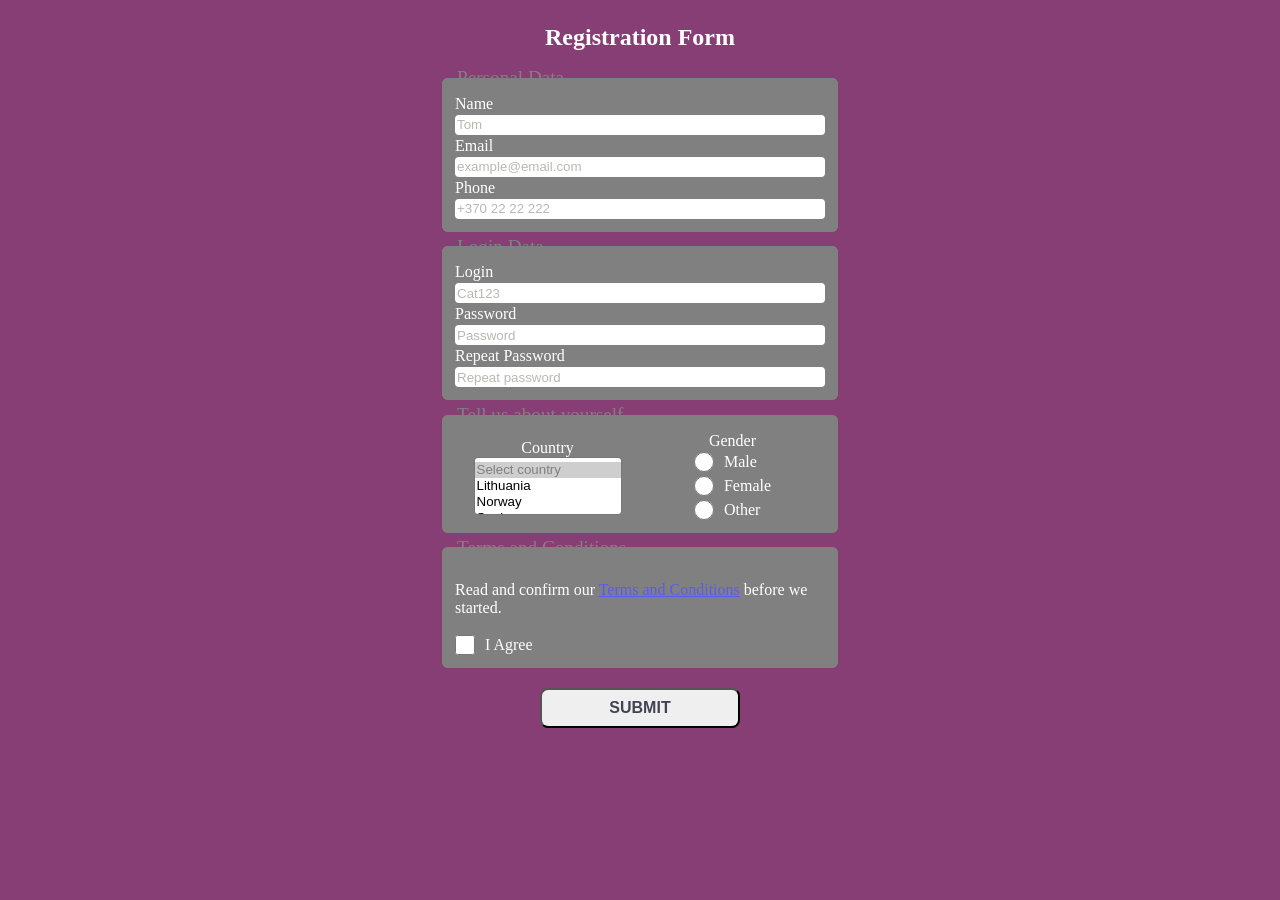
<file: index.html>
<!DOCTYPE html>
<html lang="en">
    <head>
        <meta charset="utf-8">
        <title>Own Registration Form</title>
        <meta name="viewport" content="width=device-width, initial-scale=1.0">
        <link rel="stylesheet" href="styles.css">
        <link rel="stylesheet" href="./styles/server-indicator.css">
    </head>
    <body>
        <main>
            <h1>Registration Form</h1>
<!-- test git -->
            <form  action="" method="post" id="reg-form" novalidate>
                <fieldset>
                    <legend>Personal Data</legend>
                    <label for="name">Name</label>
                    <input name="name" id="name" type="text" placeholder="Tom">
                    <div class="error-msg hidden" id="invalid-name"></div>

                    <label for="email">Email</label>
                    <input name="email" id="email" type="text" placeholder="example@email.com">
                    <div class="error-msg hidden" id="invalid-email"></div>

                    <label for="phone">Phone</label>
                    <input name="phone" id="phone" type="tel" placeholder="+370 22 22 222"> 
                    <div class="error-msg hidden" id="invalid-phone"></div>

                </fieldset>
                <fieldset>
                    <legend>Login Data</legend> 
                    
                    <label for="login">Login</label>
                    <div class="server-icon hidden" id="server-icon-login"></div>
                    <input  
                        name="login" 
                        id="login" 
                        type="text" 
                        placeholder="Cat123"
                        autocomplete="user-name"
                    >
                    
                    <div class="error-msg hidden" id="invalid-login"></div>

                    <label for="password">Password</label>
                    <input 
                        name="password" 
                        id="password" 
                        type="password" 
                        placeholder="Password"
                        autocomplete="new-password"
                    >
                    <div class="error-msg hidden" id="invalid-password"></div>

                    <label for="confirm-password">Repeat Password</label>
                    <input 
                        name="confirm-password" 
                        id="confirm-password" 
                        type="password" 
                        placeholder="Repeat password"
                        autocomplete="new-password"
                    >
                    <div class="error-msg hidden" id="invalid-confirm-password"></div>

                </fieldset>
                <fieldset id="about-yourself">
                    <legend>Tell us about yourself</legend>
                    
                    <div id="country-container">
                        <label for="select-country">Country</label>
                        <select name="country" id="select-country" ></select>
                    </div>
                    
                    <div id="radio-container">
                    <p>Gender</p> 
                    <div class="gender">
                        <label class="radio" for="male">
                            <input type="radio" name="gender" id="male" value="male">Male</label>
                        
                        <label class="radio" for="female">
                            <input type="radio" name="gender" id="female" value="female">Female</label>     

                        <label class="radio" for="other">
                            <input type="radio" name="gender" id="other" value="other">Other</label>
                    </div>
                </div>
                </fieldset>


                <fieldset>
                    <legend>Terms and Conditions</legend>
                    <p>Read and confirm our <a href="/terms-and-conditions" target="_blank">Terms and Conditions</a> before we started.</p>
                    
                    <label id="label-terms-conditions"><input type="checkbox" name="terms-conditions" id="terms-conditions">I Agree</label>
                </fieldset>

                <button id="submit-btn" type="submit">Submit</button>



            </form>
        </main>

        <script type="module" src="script.js"></script>
    </body>
</html>
</file>
<file: styles.css>
/* file styles.css */
*, 
*::before, 
*::after {
    box-sizing: border-box;
}

:root {
    --color-bg: rgb(135, 62, 117);
    --color-white: white;
    --color-placeholder: rgb(185, 185, 177);
    --color-a: rgb(90, 90, 242);
    --color-a-hover: black;
    --color-a-focus: grey;
    --color-fieldset-background: grey;
    --color-fieldset-border: grey;
    --color-error-validation: rgb(255, 87, 49);
    --color-black: black;
    --color-green: rgb(14, 138, 14);
    --color-submit-text:rgb(67, 67, 84);
    --color-submit-text-act: rgb(213, 215, 228);
}

@media (prefers-color-scheme: dark) {
   :root { 
    --color-bg: rgb(67, 67, 84);
    --color-fieldset-background:  rgb(103, 103, 129);
    --color-fieldset-border: white;
   }
}

.red-border {
    border: 2px solid var(--color-error-validation);
}

body {
    background-color: var(--color-bg);
    color: var(--color-white);
}

main {
   
    display: flex;
    flex-direction: column;
    align-items: center;
}

h1 {
 font-size: 1.5em;
}

form {
    width: 400px;
    max-width: 500px;    
}

fieldset {
    
 background-color: var(--color-fieldset-background);
 border: 1px solid var(--color-fieldset-border);
 border-radius: 6px;
 margin-bottom: 4px;
 cursor: default;
 
}

legend {
 color:  var(--color-fieldset-border);
 font-size: 1.2em;
 cursor: default;
}

input {
    display: block;
    width: 100%;
    margin: 2px 0;
    border-radius: 4px;
    border: none;
    position: relative;
    height: 20px;
}

input::placeholder {
    color: var(--color-placeholder);
}

#terms-conditions {
    width: 20px; 
    height: 20px;
    cursor: pointer;
}

#label-terms-conditions {
    display: flex;
    justify-content: flex-start;
    align-items: center;
    gap: 10px;
    cursor: pointer;
}



a {
    color: var(--color-a);
}

a:hover {
    color: var(--color-a-hover);
}

a:focus {
    color: var(--color-a-focus);
}



input[type="radio"] {
    cursor: pointer;
    width: 20px;
    
}

label {
    position: relative;
}

label.radio {
 display: flex;
 justify-content: flex-start;
 align-items: center;
 gap: 10px;
    cursor: pointer;
}

#about-yourself {
    display: grid;
    grid-template-columns: 5% 40% 10% 40% 5%;
}

div#country-container {
    grid-column-start: 2;
    display: flex;
    flex-direction: column;
    justify-content: center;
    align-items: center;
    width: 100%;
}

div#radio-container {
    width: 100%;
    grid-column-start: 4;
    display: flex;
    flex-direction: column;
    align-items: center;
    justify-content: center;
}
div#radio-container > p {
    margin: 0;
}

.gender {   
    display: flex;
    flex-direction: column;
    justify-content: center;
}

#select-country {
    width: 100%;
    padding: 4px 0;
    border-radius: 4px;
    cursor: pointer;
}


#submit-btn {
    display: block;
    margin: 20px auto;
    width: 200px;
    height: 40px;
    border-radius: 8px;
    font-size: 1em;
    font-weight: 700;
    color:var(--color-submit-text);
    text-transform: uppercase;

}

#submit-btn:hover {
    cursor: pointer;
}

#submit-btn:active {
    background-color: var(--color-submit-text-act);
}



.error-msg {
    color: var(--color-black);
    /*position: absolute;*/
    background-color: var(--color-error-validation);
    display: flex;
    flex-direction: column;
    align-items: flex-start;
    justify-content: center;
    width: fit-content;
    font-size: 0.7em;

    border-bottom-left-radius: 4px;
    border-bottom-right-radius: 4px;
}


.error-msg p {
    padding: 0;
    margin: 2px 4px ;
}

.hidden {
    display: none;
}

h1#success {
    color: var(--color-green);
    font-size: 2em;
}
</file>
<file: styles/server-indicator.css>
.server-icon {
   
    display: inline-block;
    width: 12px;
    height: 12px;
    border-radius: 50%;
}

.server-icon.ok {
    background-color: green;
}

.server-icon.not-ok {
    background-color: red;
}


.server-icon.wait{
    background-color: grey;
}



.hidden {
    display: none;
}
</file>
